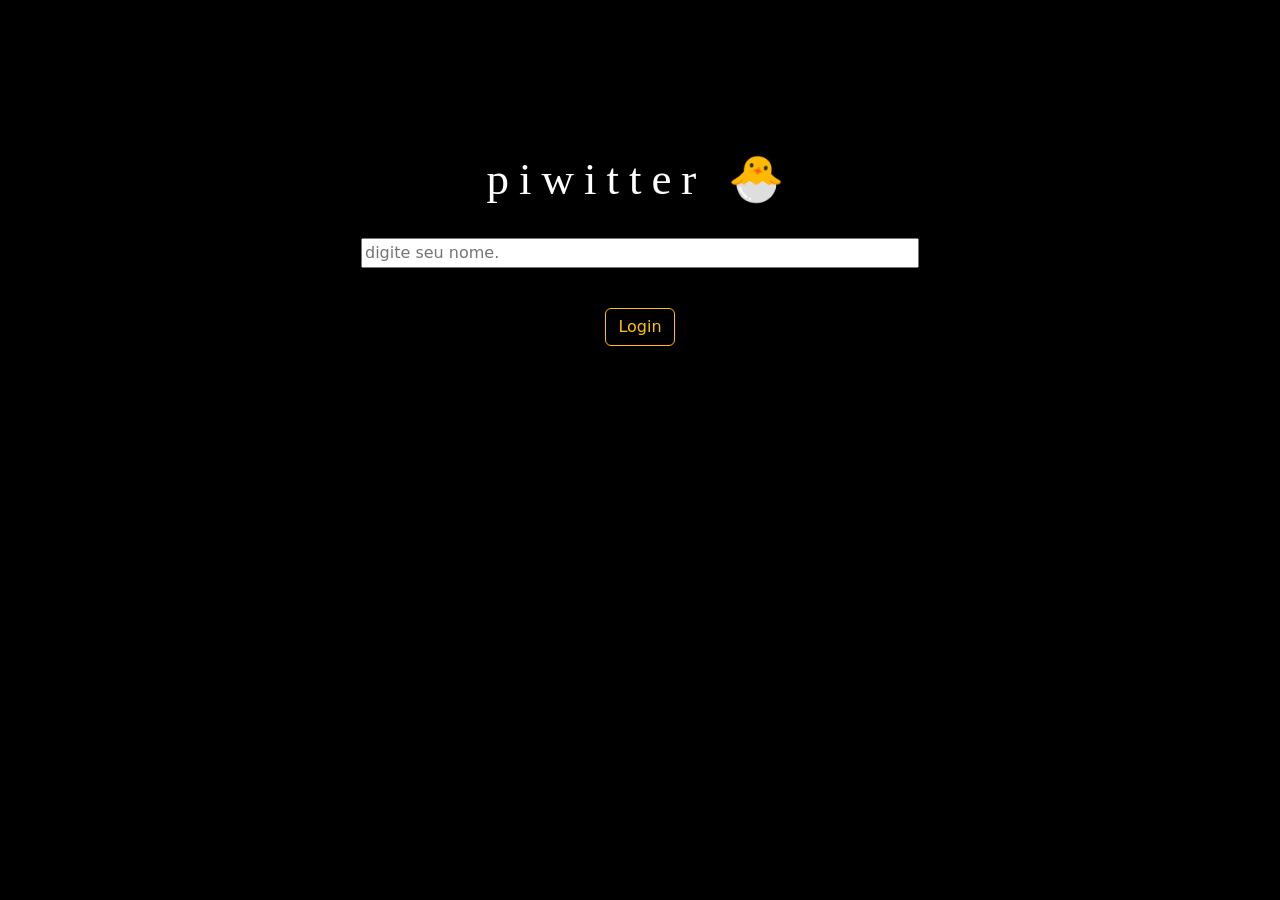
<file: index.html>
<!DOCTYPE html>
<html lang="en">

<head>
    <meta charset="UTF-8">
    <meta http-equiv="X-UA-Compatible" content="IE=edge">
    <meta name="viewport" content="width=device-width, initial-scale=1.0">
    <title>Document</title>
    <link href="https://cdn.jsdelivr.net/npm/bootstrap@5.3.0-alpha1/dist/css/bootstrap.min.css" rel="stylesheet"
        integrity="sha384-GLhlTQ8iRABdZLl6O3oVMWSktQOp6b7In1Zl3/Jr59b6EGGoI1aFkw7cmDA6j6gD" crossorigin="anonymous">
    <script src="https://cdn.jsdelivr.net/npm/bootstrap@5.3.0-alpha1/dist/js/bootstrap.bundle.min.js"
        integrity="sha384-w76AqPfDkMBDXo30jS1Sgez6pr3x5MlQ1ZAGC+nuZB+EYdgRZgiwxhTBTkF7CXvN"
        crossorigin="anonymous"></script>
        <link href="style.css" rel="stylesheet">
        <script src="main.js"></script>
</head>

<body class="text-center">
    <div class="container">
    <br>
    <br>
    <br>
    <h1 class="h">piwitter 🐣</h1>
    <br>
    <div class="form-floating mb-3">
        <input type="name" id="nome" placeholder="digite seu nome." class="col-6">
    </div>
    <br>
    <button type="button" class="btn btn-outline-warning" onclick="add()">  Login  </button>
    </div>
</body>

</html>
</file>
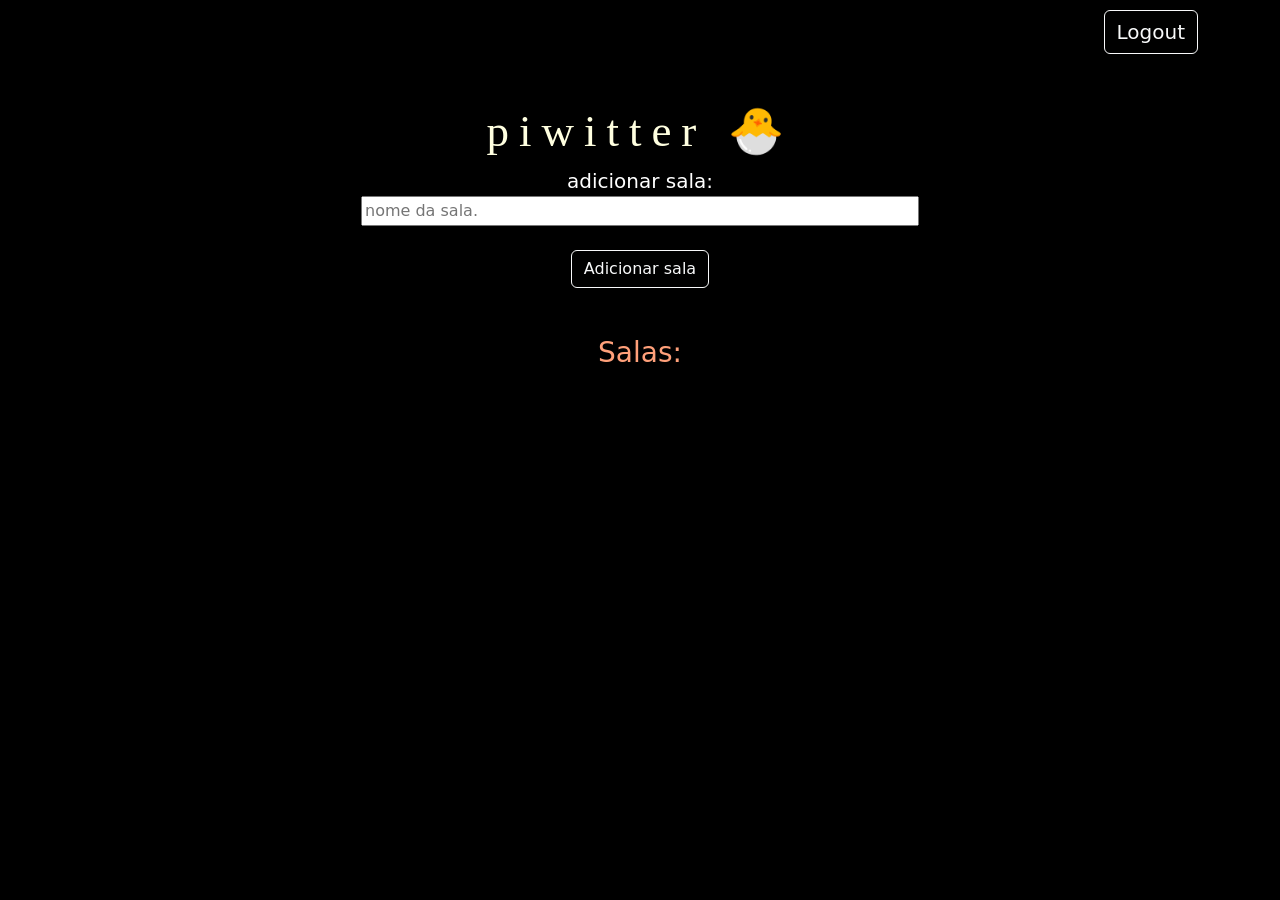
<file: salas.html>
<!DOCTYPE html>
<html lang="en">

<head>
    <meta charset="UTF-8">
    <meta http-equiv="X-UA-Compatible" content="IE=edge">
    <meta name="viewport" content="width=device-width, initial-scale=1.0">
    <title>Document</title>
    <link href="https://cdn.jsdelivr.net/npm/bootstrap@5.3.0-alpha1/dist/css/bootstrap.min.css" rel="stylesheet"
        integrity="sha384-GLhlTQ8iRABdZLl6O3oVMWSktQOp6b7In1Zl3/Jr59b6EGGoI1aFkw7cmDA6j6gD" crossorigin="anonymous">
    <script src="https://cdn.jsdelivr.net/npm/bootstrap@5.3.0-alpha1/dist/js/bootstrap.bundle.min.js"
        integrity="sha384-w76AqPfDkMBDXo30jS1Sgez6pr3x5MlQ1ZAGC+nuZB+EYdgRZgiwxhTBTkF7CXvN"
        crossorigin="anonymous"></script>
    <link href="style.css" rel="stylesheet">
    <script src="salas.js"></script>
</head>

<body>
    <div class="container">
        <button type="button" class="btn btn-outline-light" id="logout"> Logout </button>
        <br>
        <center>
            <h1 class="head"> piwitter 🐣 </h1>
            <h3 id="usuario" style="color:lightsalmon;"></h3>
            <div>
                <label style="color: white; font-size: 20px;">
                  adicionar sala:
                </label>
                <br>
                <input type="text" id="nomesala" placeholder="nome da sala." class="col-6">
                <br>
                <br>
            </div>
            <button onclick="addsala()" class="btn btn-outline-light"> Adicionar sala</button>
            <br>
            <br>
            <br>
            <h3 style="color: lightsalmon;"> Salas: </h3>
            <div id="output"></div>
        </center>
    </div>
    <script src="salas.js"></script>
</body>

</html>
</file>
<file: style.css>
html,
body {
    height: 100% !important;
    margin: 0;
}

body {
    background-color: black;
}

.h, h1 {
    color: white;
    font-family: 'Yeon Sung';
    font-size: 45px;
    letter-spacing: 10px;
    margin-top: 80px;
}

.h img {
    width: 80px;
    margin-left: -15px;
}

#logout {
    font-size: 20px;
    float: right;
    margin-top: 10px;
}

.head {
    color: lightyellow;
    font-family: 'Yeon Sung';
    font-size: 45px;
}
</file>
